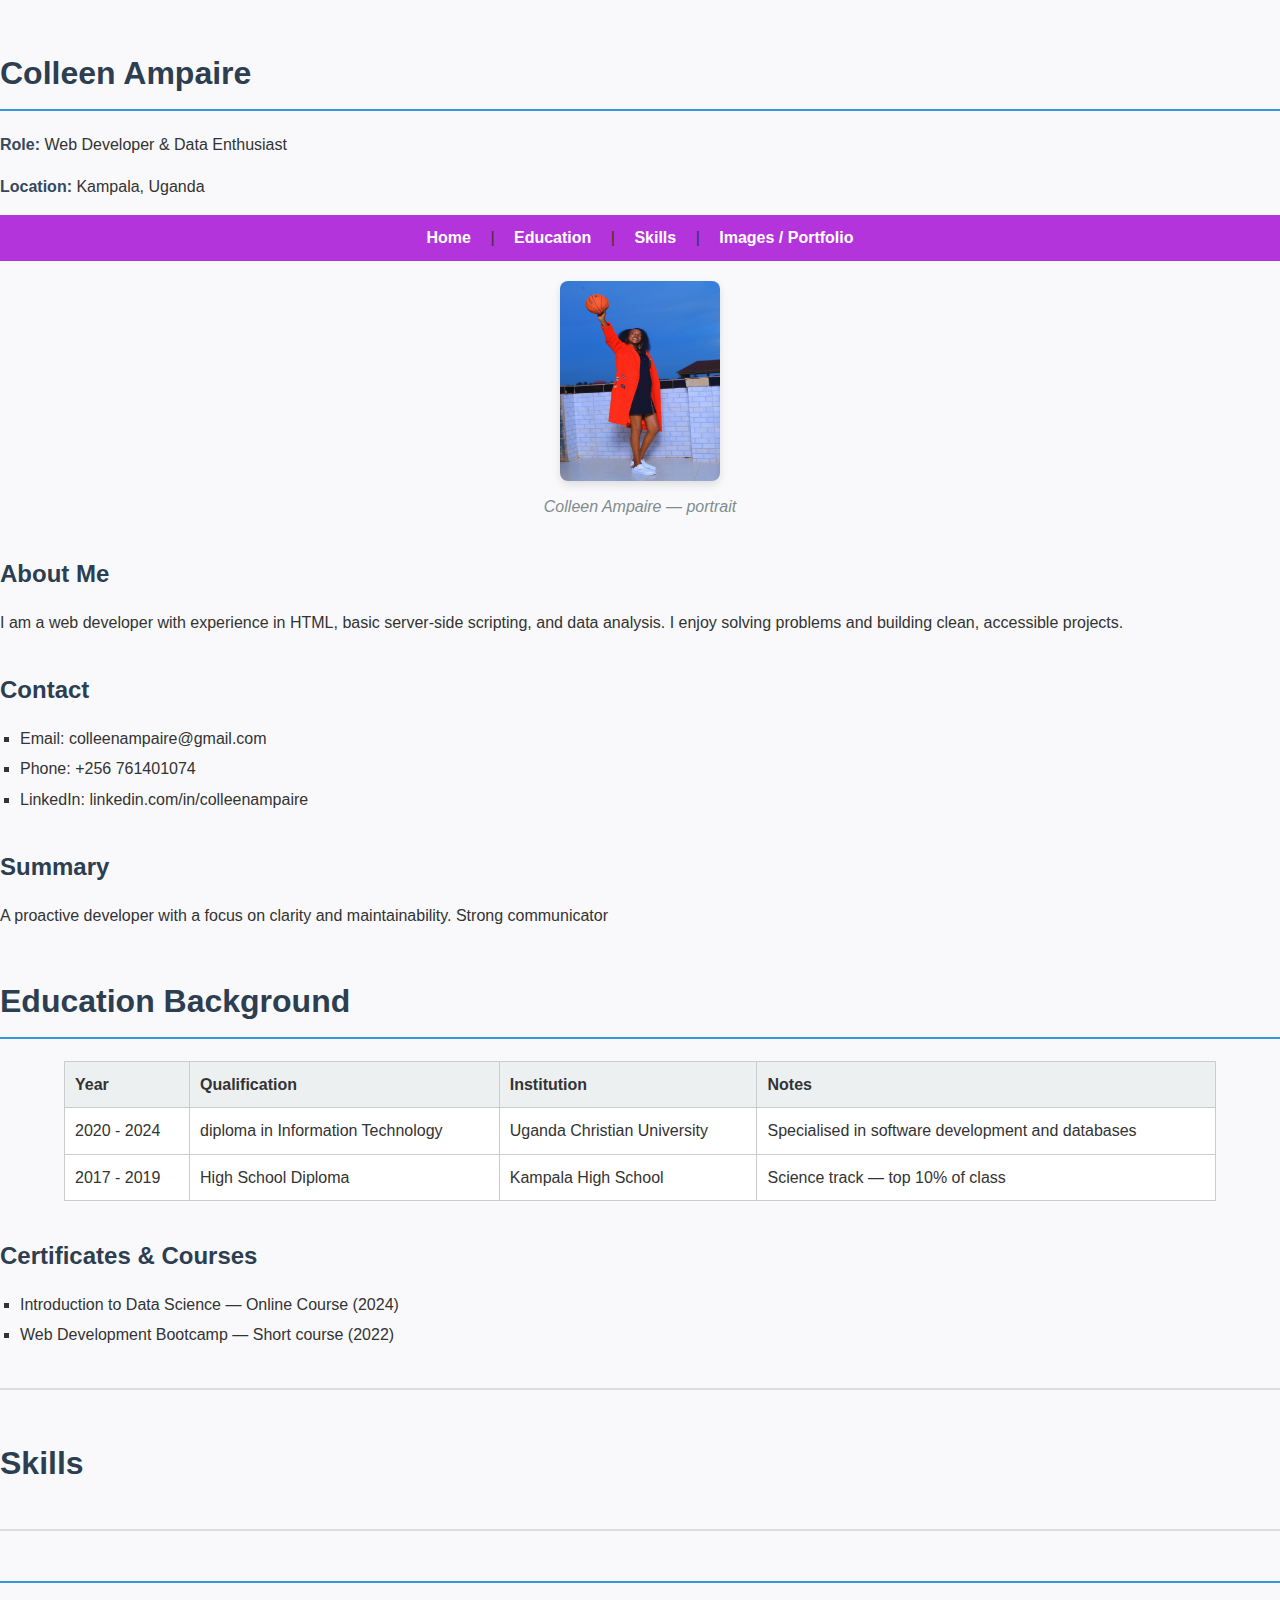
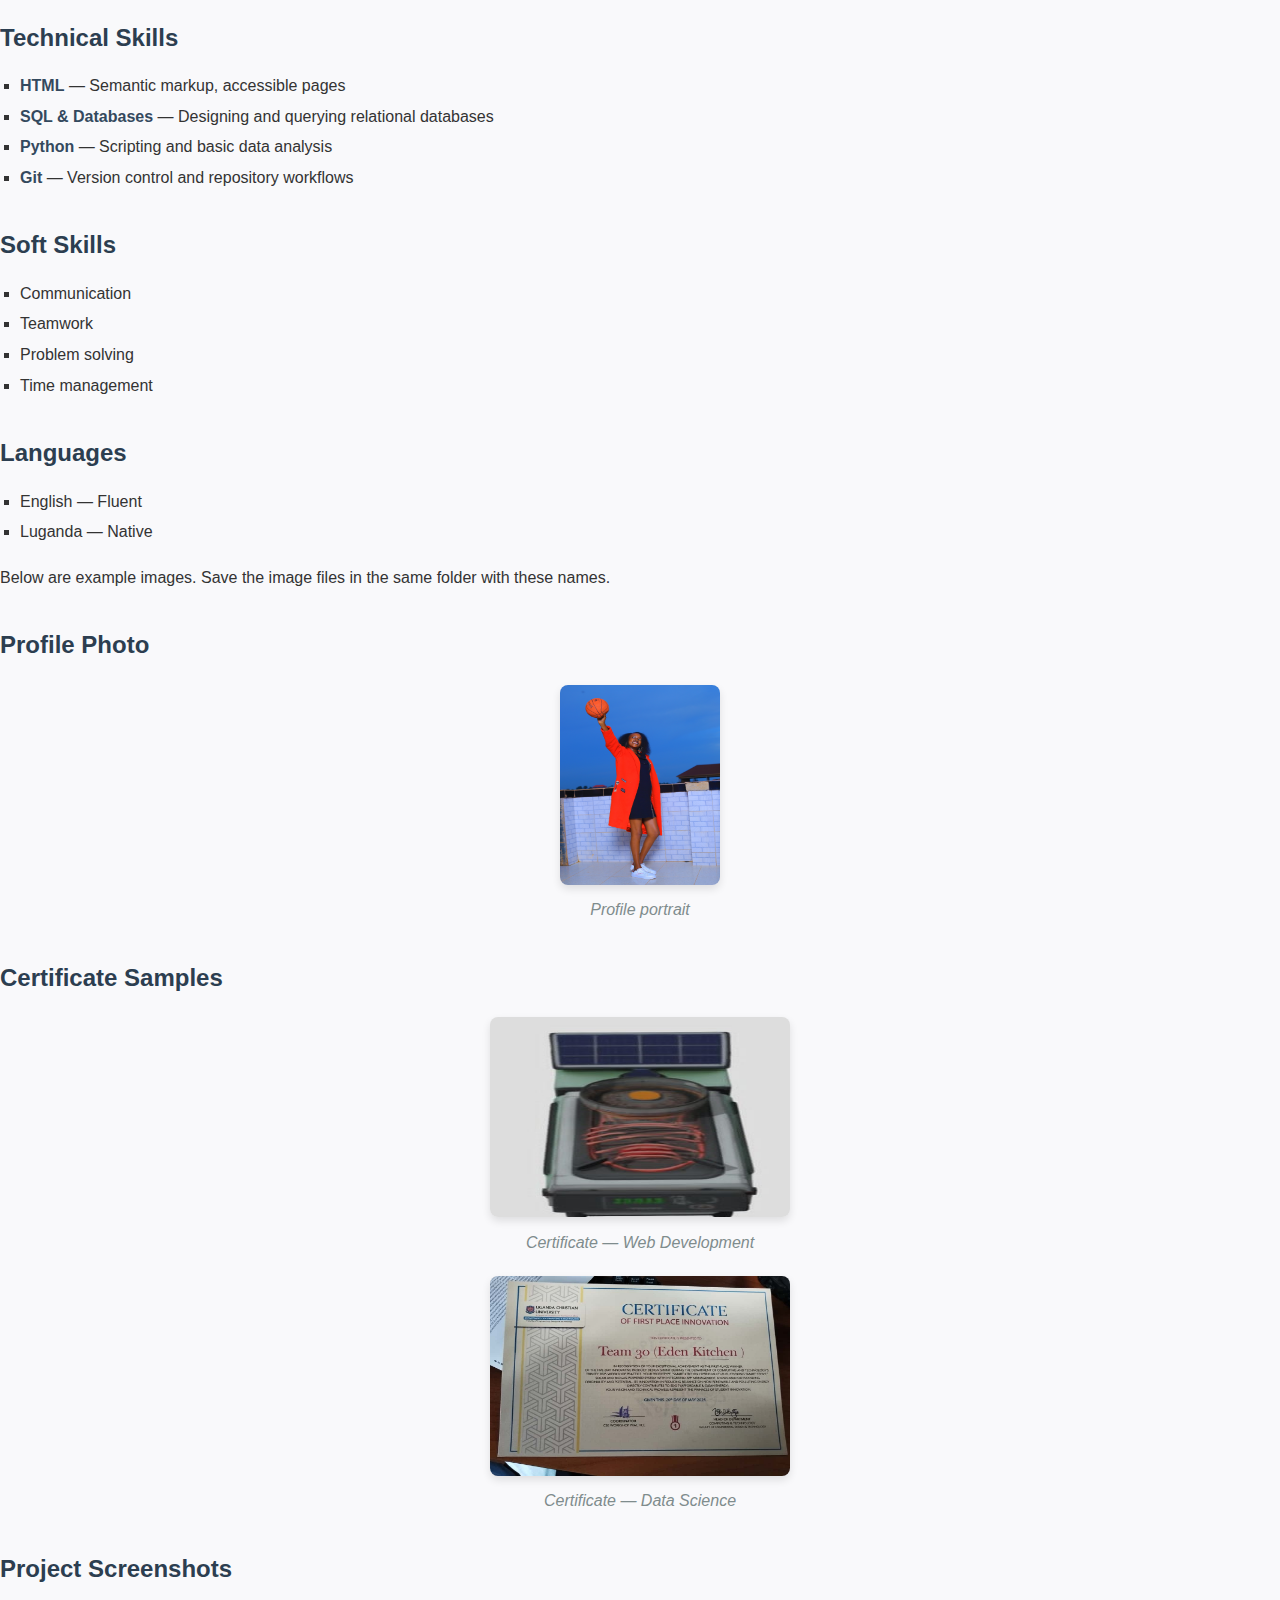
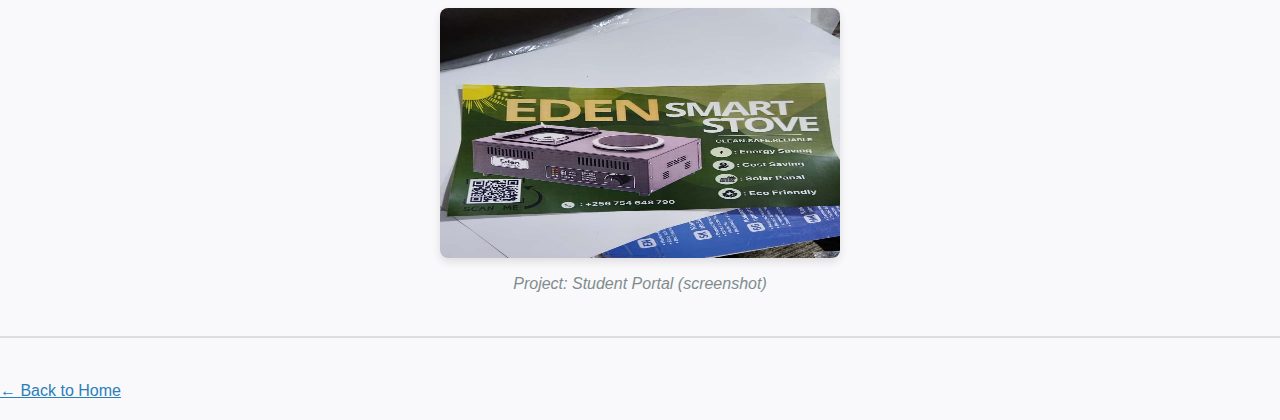
<file: index.html>
<!doctype html>
<html lang="en">
<head>
  <meta charset="utf-8">
  <title>Colleen Ampaire — CV</title>
  <link rel="stylesheet" href="style.css">
  
</head>
<body>
  <h1>Colleen Ampaire</h1>
  <p><strong>Role:</strong> Web Developer & Data Enthusiast</p>
  <p><strong>Location:</strong> Kampala, Uganda</p>

  <nav>
    <a href="index.html">Home</a> |
    <a href="education.html">Education</a> |
    <a href="skills.html">Skills</a> |
    <a href="images.html">Images / Portfolio</a>
  </nav>
  <!-- photo (save a photo named "photo.jpg" in same folder) -->
  <figure>
    <img src="3G9A2822.jpg" alt="Colleen Ampaire portrait" width="160" height="200">
    <figcaption>Colleen Ampaire — portrait</figcaption>
  </figure>
  <h2>About Me</h2>
  <p>I am a web developer with experience in HTML, basic server-side scripting, and data analysis. I enjoy solving problems and building clean, accessible projects.</p>
  <h2>Contact</h2>
  <ul>
    <li>Email: colleenampaire@gmail.com</li>
    <li>Phone: +256 761401074</li>
    <li>LinkedIn: linkedin.com/in/colleenampaire</li>
  </ul>

  <h2>Summary</h2>
  <p>A proactive developer with a focus on clarity and maintainability. Strong communicator</p>
  <title>Education — Colleen Tracie</title>
  <h1>Education Background</h1>
  <!-- Use a table to present education in a plain HTML-only way -->
  <table border="1" cellpadding="6" cellspacing="0">
    <thead>
      <tr>
        <th>Year</th>
        <th>Qualification</th>
        <th>Institution</th>
        <th>Notes</th>
      </tr>
    </thead>
    <tbody>
      <tr>
        <td>2020 - 2024</td>
        <td>diploma in Information Technology</td>
        <td>Uganda Christian University</td>
        <td>Specialised in software development and databases</td>
      </tr>
      <tr>
        <td>2017 - 2019</td>
        <td>High School Diploma</td>
        <td>Kampala High School</td>
        <td>Science track — top 10% of class</td>
      </tr>
    </tbody>
  </table>

  <h2>Certificates & Courses</h2>
  <ul>
    <li>Introduction to Data Science — Online Course (2024)</li>
    <li>Web Development Bootcamp — Short course (2022)</li>
  </ul>
  <hr>
  <p><a href="index.html"></a></p>
  <title>Skills — Colleen Ampaire</title>
  <h1>Skills</h>
  <hr>

  <!-- Use lists to show skills and short descriptions -->
  <h2>Technical Skills</h2>
  <ul>
    <li><strong>HTML</strong> — Semantic markup, accessible pages</li>
    <li><strong>SQL & Databases</strong> — Designing and querying relational databases</li>
    <li><strong>Python</strong> — Scripting and basic data analysis</li>
    <li><strong>Git</strong> — Version control and repository workflows</li>
  </ul>

  <h2>Soft Skills</h2>
  <ul>
    <li>Communication</li>
    <li>Teamwork</li>
    <li>Problem solving</li>
    <li>Time management</li>
  </ul>

  <h2>Languages</h2>
  <ul>
    <li>English — Fluent</li>
    <li>Luganda — Native</li>
  </ul>
  <p>Below are example images. Save the image files in the same folder with these names.</p>

  <h2>Profile Photo</h2>
  <figure>
    <img src="3G9A2822.jpg" alt="Profile photo" width="160" height="200">
    <figcaption>Profile portrait</figcaption>
  </figure>

  <h2>Certificate Samples</h2>
  <figure>
    <img src="WhatsApp Image 2025-09-22 at 18.32.10_874b5673.jpg" alt="Certificate 1" width="300" height="200">
    <figcaption>Certificate — Web Development</figcaption>
  </figure>

  <figure>
    <img src="WhatsApp Image 2025-09-23 at 22.35.42_0472abe5.jpg" alt="Certificate 2" width="300" height="200">
    <figcaption>Certificate — Data Science</figcaption>
  </figure>

  <h2>Project Screenshots</h2>
  <figure>
    <img src="WhatsApp Image 2025-09-23 at 22.36.50_b871f425.jpg" alt="Project screenshot 1" width="400" height="250">
    <figcaption>Project: Student Portal (screenshot)</figcaption>
  </figure>

  <hr>
  <p><a href="index.html">← Back to Home</a></p>
</body>
</html>
</file>
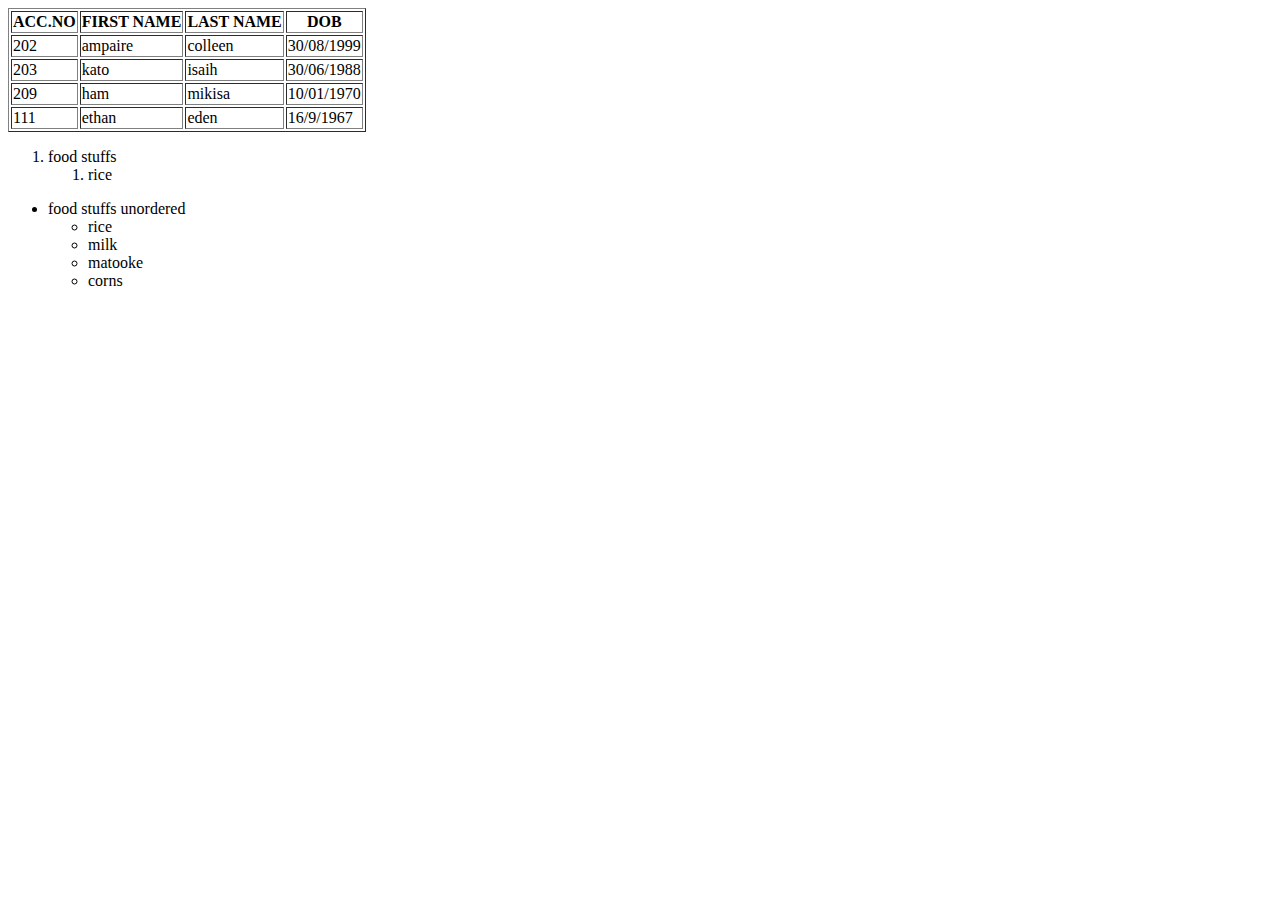
<file: ampaire.html>
<!DOCTYPE html>
<html>
<head>
    <title>STUDENT'S DATA</title>
</head>
<body>
    <table border="1">
        <tr>
            <th>ACC.NO</th>
            <th>FIRST NAME</th>
            <th>LAST NAME</th>
            <th>DOB</th>
        </tr>
        <tr>
            <td>202</td>
            <td>ampaire</td>
            <td>colleen</td>
            <td>30/08/1999</td>
        </tr>
        <tr>
            <td>203</td>
            <td>kato</td>
            <td>isaih</td>
            <td>30/06/1988</td>
        </tr>
        <tr>
            <td>209</td>
            <td>ham</td>
            <td>mikisa</td>
            <td>10/01/1970</td>
        </tr>
        <tr>
            <td>111</td>
            <td>ethan</td>
            <td>eden</td>
            <td>16/9/1967</td>
        </tr>
    </table>
<ol type="l">
    <li>food stuffs</li>
    <ol type="1">
        <li>rice</li>
    </ol>
</ol>    
    
</ol>
<ul type="2"> <li>food stuffs unordered</li>   
<ul type="I">
    <li>rice</li>
    <li>milk</li>
    <li>matooke</li>
    <li>corns</li>
</ul>
</body>
</html>
</file>
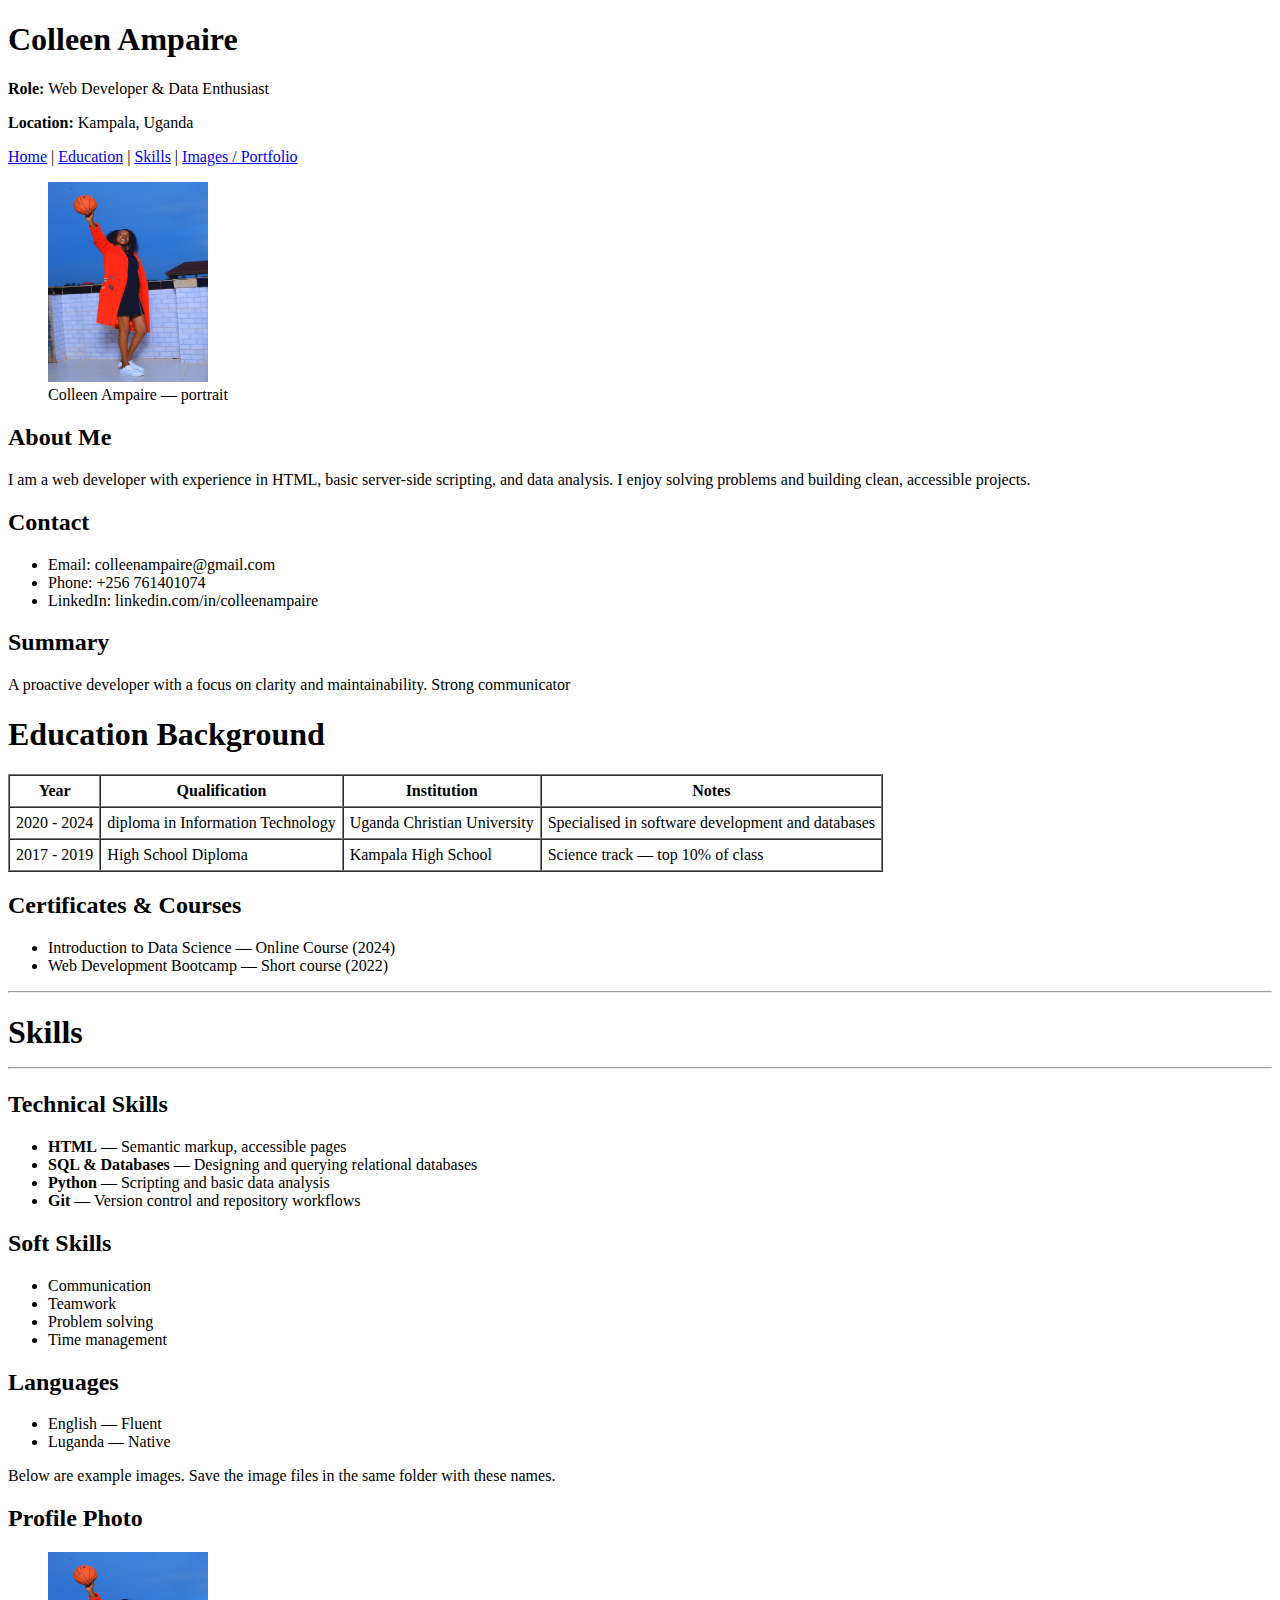
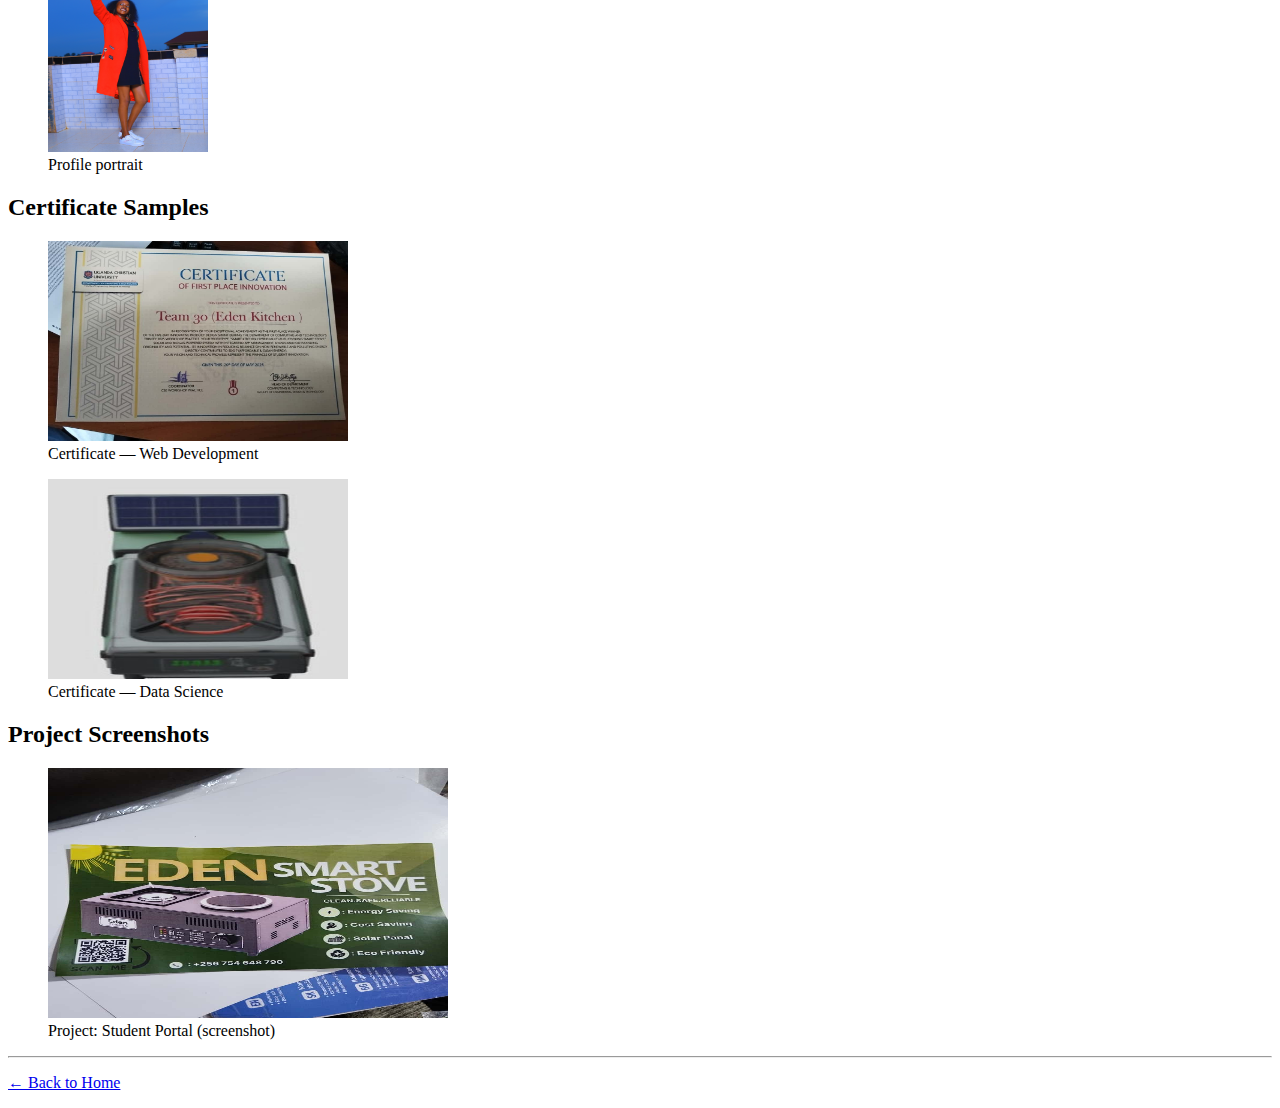
<file: mycv.html>
<!doctype html>
<html lang="en">
<head>
  <meta charset="utf-8">
  <title>Colleen Ampaire — CV</title>
</head>
<body>
  <h1>Colleen Ampaire</h1>
  <p><strong>Role:</strong> Web Developer & Data Enthusiast</p>
  <p><strong>Location:</strong> Kampala, Uganda</p>

  <nav>
    <a href="index.html">Home</a> |
    <a href="education.html">Education</a> |
    <a href="skills.html">Skills</a> |
    <a href="images.html">Images / Portfolio</a>
  </nav>
  
  <figure>
    <img src="3G9A2822.jpg" alt="Colleen Ampaire portrait" width="160" height="200">
    <figcaption>Colleen Ampaire — portrait</figcaption>
  </figure>
  <h2>About Me</h2>
  <p>I am a web developer with experience in HTML, basic server-side scripting, and data analysis. I enjoy solving problems and building clean, accessible projects.</p>
  <h2>Contact</h2>
  <ul>
    <li>Email: colleenampaire@gmail.com</li>
    <li>Phone: +256 761401074</li>
    <li>LinkedIn: linkedin.com/in/colleenampaire</li>
  </ul>

  <h2>Summary</h2>
  <p>A proactive developer with a focus on clarity and maintainability. Strong communicator</p>
 
  <title>Education — Colleen Tracie</title>
  <h1>Education Background</h1>

  <table border="1" cellpadding="6" cellspacing="0">
    <thead>
      <tr>
        <th>Year</th>
        <th>Qualification</th>
        <th>Institution</th>
        <th>Notes</th>
      </tr>
    </thead>
    <tbody>
      <tr>
        <td>2020 - 2024</td>
        <td>diploma in Information Technology</td>
        <td>Uganda Christian University</td>
        <td>Specialised in software development and databases</td>
      </tr>
      <tr>
        <td>2017 - 2019</td>
        <td>High School Diploma</td>
        <td>Kampala High School</td>
        <td>Science track — top 10% of class</td>
      </tr>
    </tbody>
  </table>

  <h2>Certificates & Courses</h2>
  <ul>
    <li>Introduction to Data Science — Online Course (2024)</li>
    <li>Web Development Bootcamp — Short course (2022)</li>
  </ul>
  <hr>
  <p><a href="index.html"></a></p>
 
  <title>Skills — Colleen Ampaire</title>
  <h1>Skills</h>
  <hr>

  <h2>Technical Skills</h2>
  <ul>
    <li><strong>HTML</strong> — Semantic markup, accessible pages</li>
    <li><strong>SQL & Databases</strong> — Designing and querying relational databases</li>
    <li><strong>Python</strong> — Scripting and basic data analysis</li>
    <li><strong>Git</strong> — Version control and repository workflows</li>
  </ul>

  <h2>Soft Skills</h2>
  <ul>
    <li>Communication</li>
    <li>Teamwork</li>
    <li>Problem solving</li>
    <li>Time management</li>
  </ul>

  <h2>Languages</h2>
  <ul>
    <li>English — Fluent</li>
    <li>Luganda — Native</li>
  </ul>
  <p>Below are example images. Save the image files in the same folder with these names.</p>

  <h2>Profile Photo</h2>
  <figure>
    <img src="3G9A2822.jpg" alt="Profile photo" width="160" height="200">
    <figcaption>Profile portrait</figcaption>
  </figure>

  <h2>Certificate Samples</h2>
  <figure>
    <img src="WhatsApp Image 2025-09-23 at 22.35.42_0472abe5.jpg" alt="Certificate 1" width="300" height="200">
    <figcaption>Certificate — Web Development</figcaption>
  </figure>

  <figure>
    <img src="WhatsApp Image 2025-09-22 at 18.32.10_874b5673.jpg" alt="Certificate 2" width="300" height="200">
    <figcaption>Certificate — Data Science</figcaption>
  </figure>

  <h2>Project Screenshots</h2>
  <figure>
    <img src="WhatsApp Image 2025-09-23 at 22.36.50_b871f425.jpg" alt="Project screenshot 1" width="400" height="250">
    <figcaption>Project: Student Portal (screenshot)</figcaption>
  </figure>

  <hr>
  <p><a href="index.hml">← Back to Home</a></p>
</body>
</html>
</file>
<file: style.css>
/* General Reset and Base Styles */
body {
  font-family: 'Segoe UI', Tahoma, Geneva, Verdana, sans-serif;
  background-color: #f9f9fb;
  color: #333;
  margin: 0;
  padding: 0;
  line-height: 1.6;
}

h1, h2 {
  color: #2c3e50;
  margin-top: 1.5em;
}

h1 {
  font-size: 2em;
  border-bottom: 2px solid #3498db;
  padding-bottom: 0.3em;
}

h2 {
  font-size: 1.5em;
  margin-bottom: 0.5em;
}

p, li {
  font-size: 1em;
}

strong {
  color: #34495e;
}

/* Navigation */
nav {
  background-color: #b434db;
  padding: 10px;
  text-align: center;
  margin-bottom: 20px;
}

nav a {
  color: white;
  text-decoration: none;
  margin: 0 15px;
  font-weight: bold;
}

nav a:hover {
  text-decoration: underline;
}

/* Figures and Images */
figure {
  margin: 20px auto;
  text-align: center;
}

img {
  border-radius: 8px;
  box-shadow: 0 4px 8px rgba(0, 0, 0, 0.11);
}

figcaption {
  font-style: italic;
  margin-top: 5px;
  color: #7f8c8d;
}

/* Tables */
table {
  width: 90%;
  margin: 20px auto;
  border-collapse: collapse;
  background-color: #ffffff;
}

table th, table td {
  border: 1px solid #ccc;
  padding: 10px;
  text-align: left;
}

table thead {
  background-color: #ecf0f1;
  font-weight: bold;
}

/* Lists */
ul {
  list-style-type: square;
  padding-left: 20px;
  margin-bottom: 20px;
}

/* Contact Info */
ul li {
  margin-bottom: 5px;
}

/* Footer and Links */
a {
  color: #2980b9;
}

a:hover {
  color: #1abc9c;
}

/* Section Dividers */
hr {
  border: none;
  height: 2px;
  background-color: #ddd;
  margin: 40px 0;
}

/* Responsive Enhancements */
@media (max-width: 768px) {
  body {
    padding: 10px;
  }

  table {
    width: 100%;
  }

  nav {
    font-size: 0.9em;
  }
}
</file>
